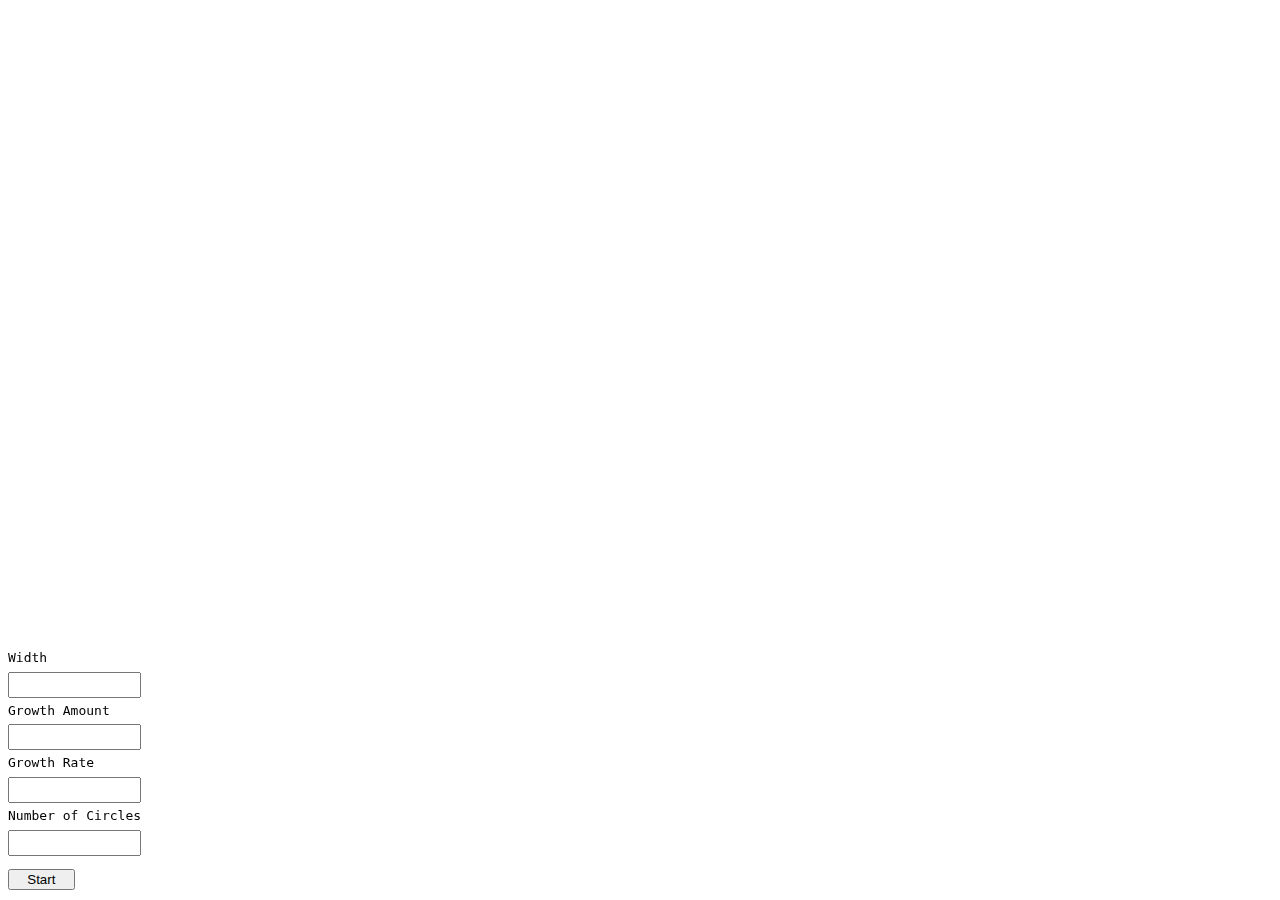
<file: Clean Screen Lab/index.html>
<!DOCTYPE html>
<html lang="en">
<head>
    <meta charset="UTF-8">
    <meta http-equiv="X-UA-Compatible" content="IE=edge">
    <meta name="viewport" content="width=device-width, initial-scale=1.0">
    <link rel="stylesheet" href="style.css">
    <script src="https://code.jquery.com/jquery-3.4.1.min.js" integrity="sha256-CSXorXvZcTkaix6Yvo6HppcZGetbYMGWSFlBw8HfCJo=" crossorigin="anonymous"> </script>
    <script src="script.js"></script>
    <title>JQuery</title>
</head>
<body>
    <div id="input">
        <label>Width</label>
        <input type="number" id="width">
        <label>Growth Amount</label>
        <input type="number" id="amount">
        <label>Growth Rate</label>
        <input type="number" id="rate">
        <label>Number of Circles</label>
        <input type="number" id="total">
        <button id="start">Start</button>
    </div>
    <div id="container">
    </div>
</body>
</html>
</file>
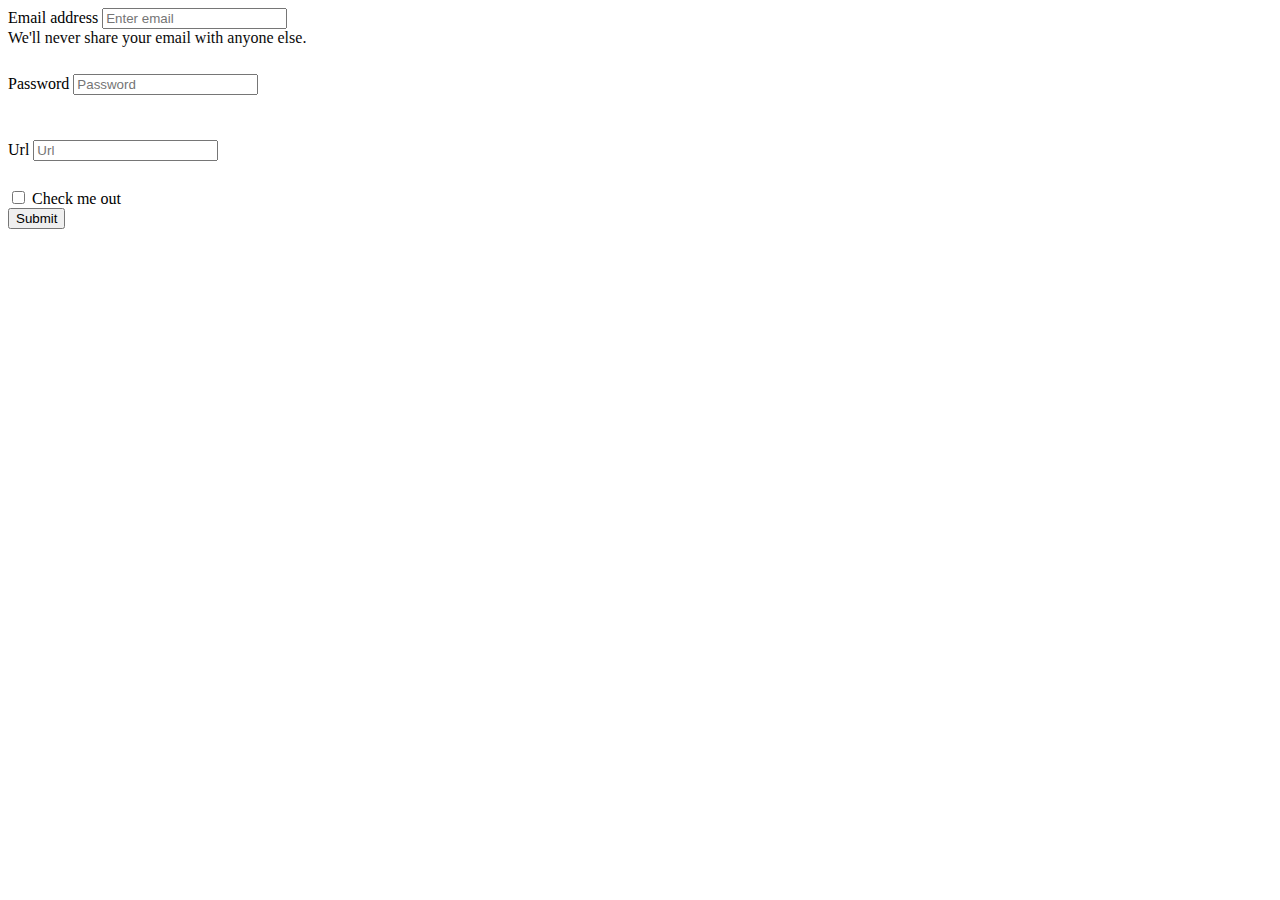
<file: form/webform2.html>
<!DOCTYPE html>
<html lang="en">

<head>
    <meta charset="UTF-8">
    <meta http-equiv="X-UA-Compatible" content="IE=edge">
    <meta name="viewport" content="width=device-width, initial-scale=1.0">
    <title>WebForm1</title>
    <link href="style.css" rel="stylesheet">
</head>

<body>
    <div id=" container">
    <form action="webform2.html">
        <div class="email-form">
            <label for="email">Email address</label>
            <input type="email" placeholder="Enter email" name="email" required>
            <div id="msg" class="msg">We'll never share your email with anyone else.</div>
        </div>
        <br>
        <div class="password-form">
            <label for="password">Password</label>
            <input type="text" placeholder="Password" name="password"
                pattern="^(?=.*[0-9])(?=.*[!@#$%^&*])[a-zA-Z0-9!@#$%^&*]{10,}$"
                title="A password should be more than 10 characters and include letters, number and symbols" required>
        </div>
        <br>
        <div class="url-form">
            <label for="url">Url</label>
            <input type="url" placeholder="Url" name="url" pattern="^(http://|https://).+$" required>
        </div>

        <div id="check">
            <input type="checkbox" name="check">
            <label for="check">Check me out</label>
        </div>
        <div id="submit">
            <button type="submit">Submit</button>
        </div>
    </form>
</div>
</body>

</html>
</file>
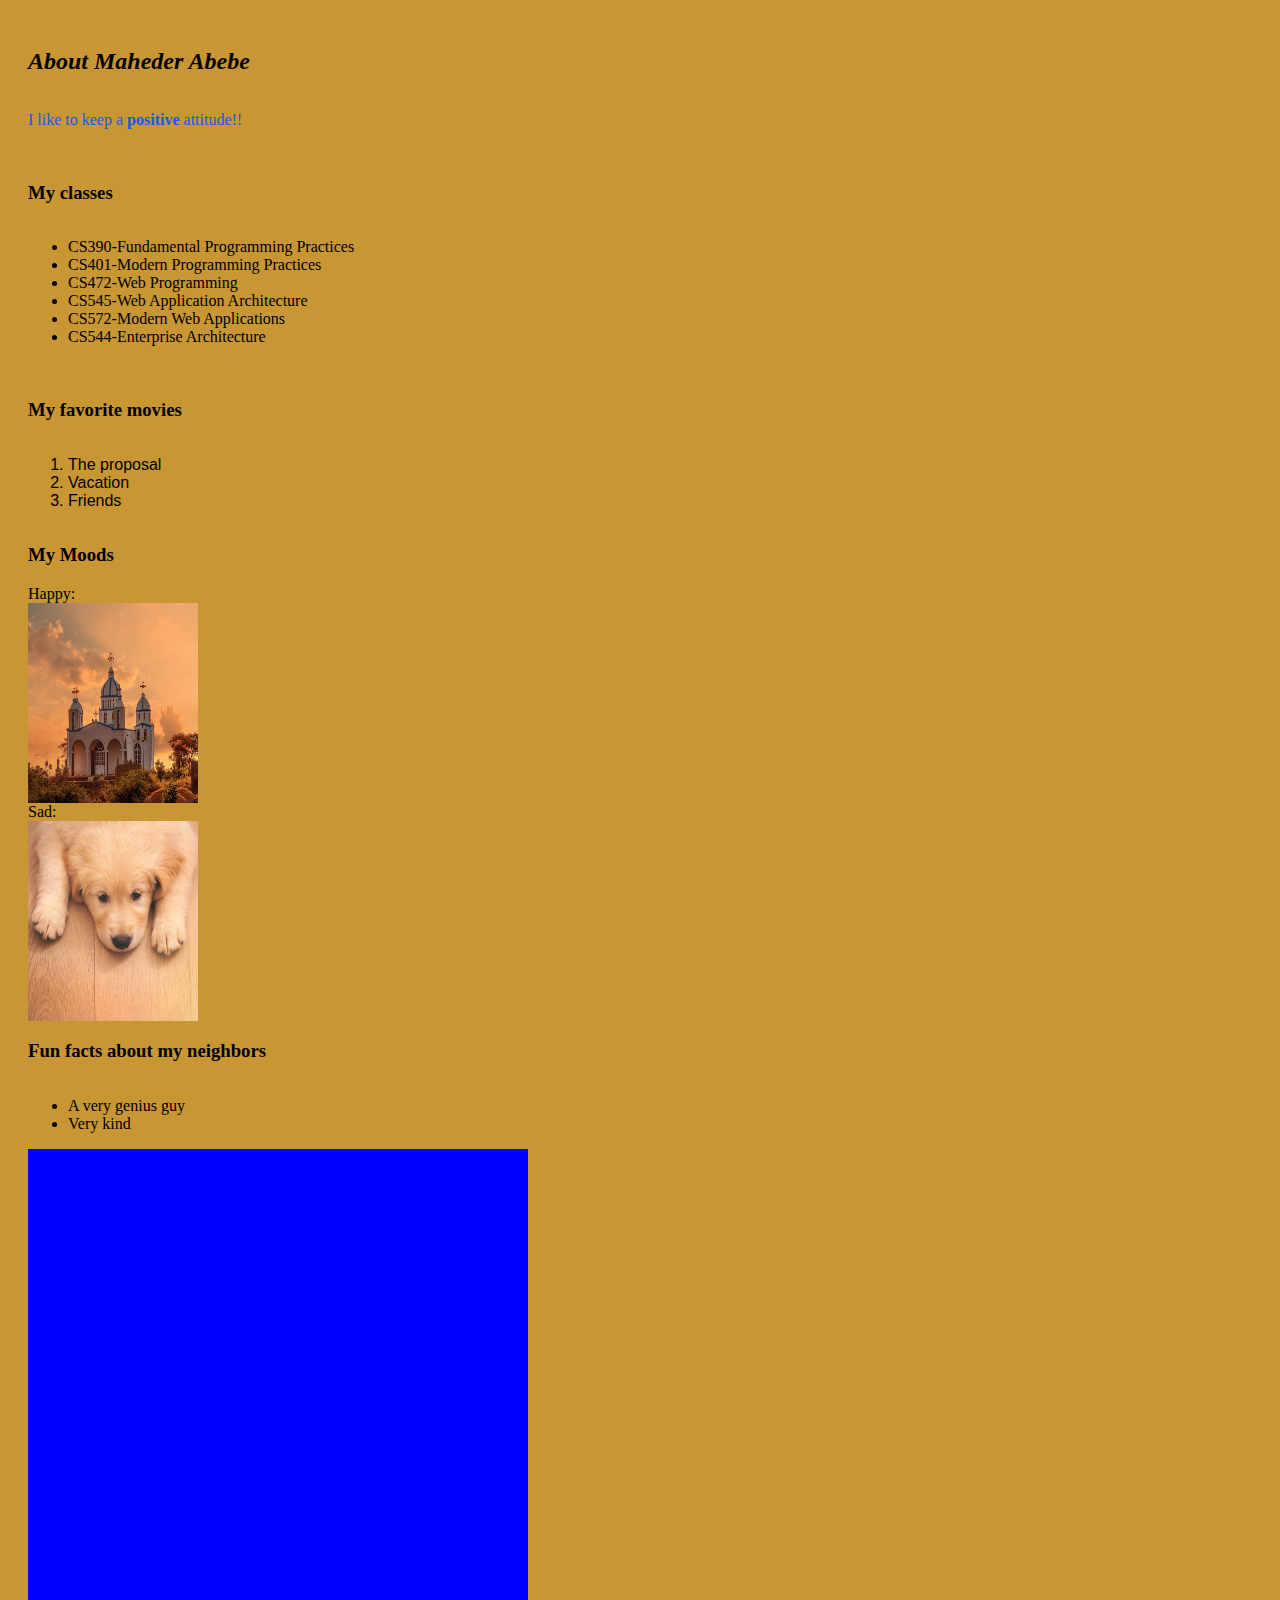
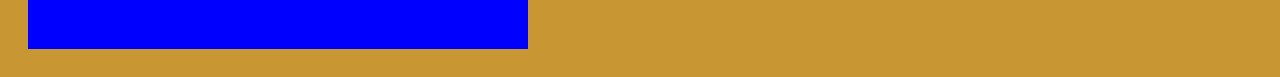
<file: MyWebSite/aboutme.html>
<!DOCTYPE html>
<html>
    <head>
        <meta charset="utf-8">
       <title>About Me</title> 
       <link rel="stylesheet" href="styleme.css">
    </head>
    <body> 
        <h2>About Maheder Abebe</h2>
        <p>I like to keep a <b>positive</b> attitude!!</p>
        <br> 

        <h3>My classes</h3>
        <ul>
            <li>CS390-Fundamental Programming Practices</li>
            <li>CS401-Modern Programming Practices</li>
            <li>CS472-Web Programming</li>
            <li>CS545-Web Application Architecture</li>
            <li>CS572-Modern Web Applications</li>
            <li>CS544-Enterprise Architecture</li>
        </ul>
        <br>
        <h3>My favorite movies</h3>
        <ol>
            <li>The proposal</li>
            <li>Vacation</li>
            <li>Friends</li>
        </ol>
        <h3>My Moods</h3>

        <span>Happy: </span>
        <img src="img/happy.jpg" alt="Happy" width="170 " height="200" >
        
        <span>Sad: </span>
        <img src="img/sad.jfif" alt= "Sad" width="170 " height="200" >
            
        <h3>Fun facts about my neighbors</h3>
        <ul>
            <li>A very genius guy</li>
            <li>Very kind</li>
            
        </ul>

        <div class = "bluebox"></div>
    </body>
</html>
</file>
<file: Clean Screen Lab/style.css>
body {
    font-family: monospace;
}

.container {
    height: 97vh;
    width: 97vw;
    display: flex;
    align-items: center;
    justify-content: center;
}

.circle {
    position: absolute;
    border-radius: 50%;
    transition:all 1s;
   -webkit-transition:all 1s;
}

#input {
    display: flex;
    flex-direction: column;
    width: 100pt;

    position: fixed;
    z-index: 100;
    bottom: 10px;

    line-height: 20pt;
}

input {
    line-height: 15pt;
}

button{
    width: 50pt;
    margin-top: 10pt;
}
</file>
<file: form/style.css>
.email-form, .password-form, .url-form{
    width: 85%;
    height: 3pc;
    border-radius: 8px;
    border-color: rgb(77, 151, 241);
    }
    #msg{
        color: rgb(10, 9, 9);
    }
</file>
<file: MyWebSite/styleme.css>
body{
    background-color: rgb(200,150,50);
}
html{
    padding: 20px;
}
p{
    color: rgb(17, 92, 231);
}
ol{
    font-family: Arial, Helvetica, sans-serif;
}
h2{
    font-style: italic;
}
body{
    display: flex;
    flex-direction: column;
}
img{
    display: inline;
}
.bluebox{
    background: blue;
    height: 500px;
    width:500px;
    float:left;
}
</file>
